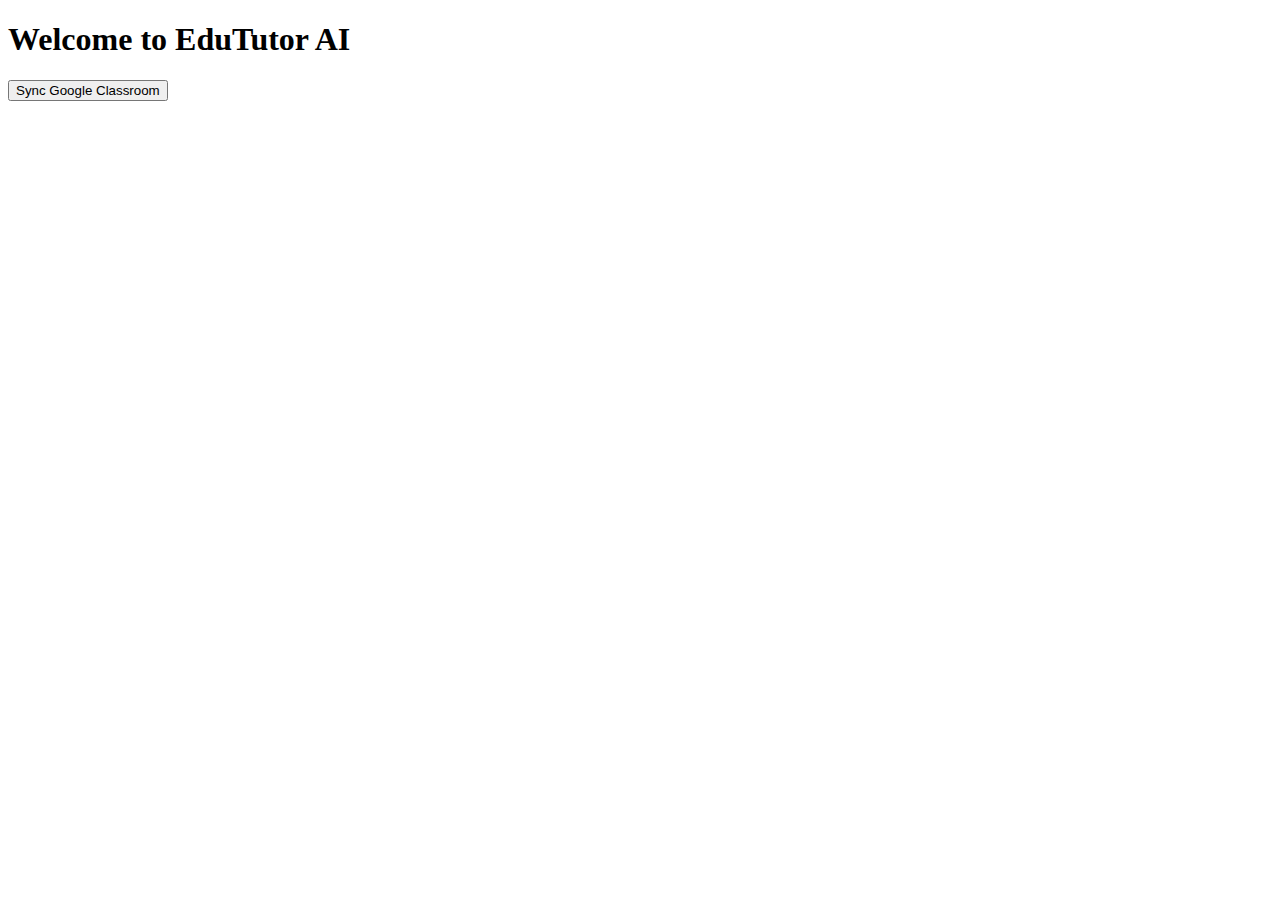
<file: frontend/index.html>
<!DOCTYPE html>
<html>
<head><title>EduTutor AI</title></head>
<body>
    <h1>Welcome to EduTutor AI</h1>
    <button onclick="syncCourses()">Sync Google Classroom</button>
    <script src="script.js"></script>

</body>
</html>
</file>
